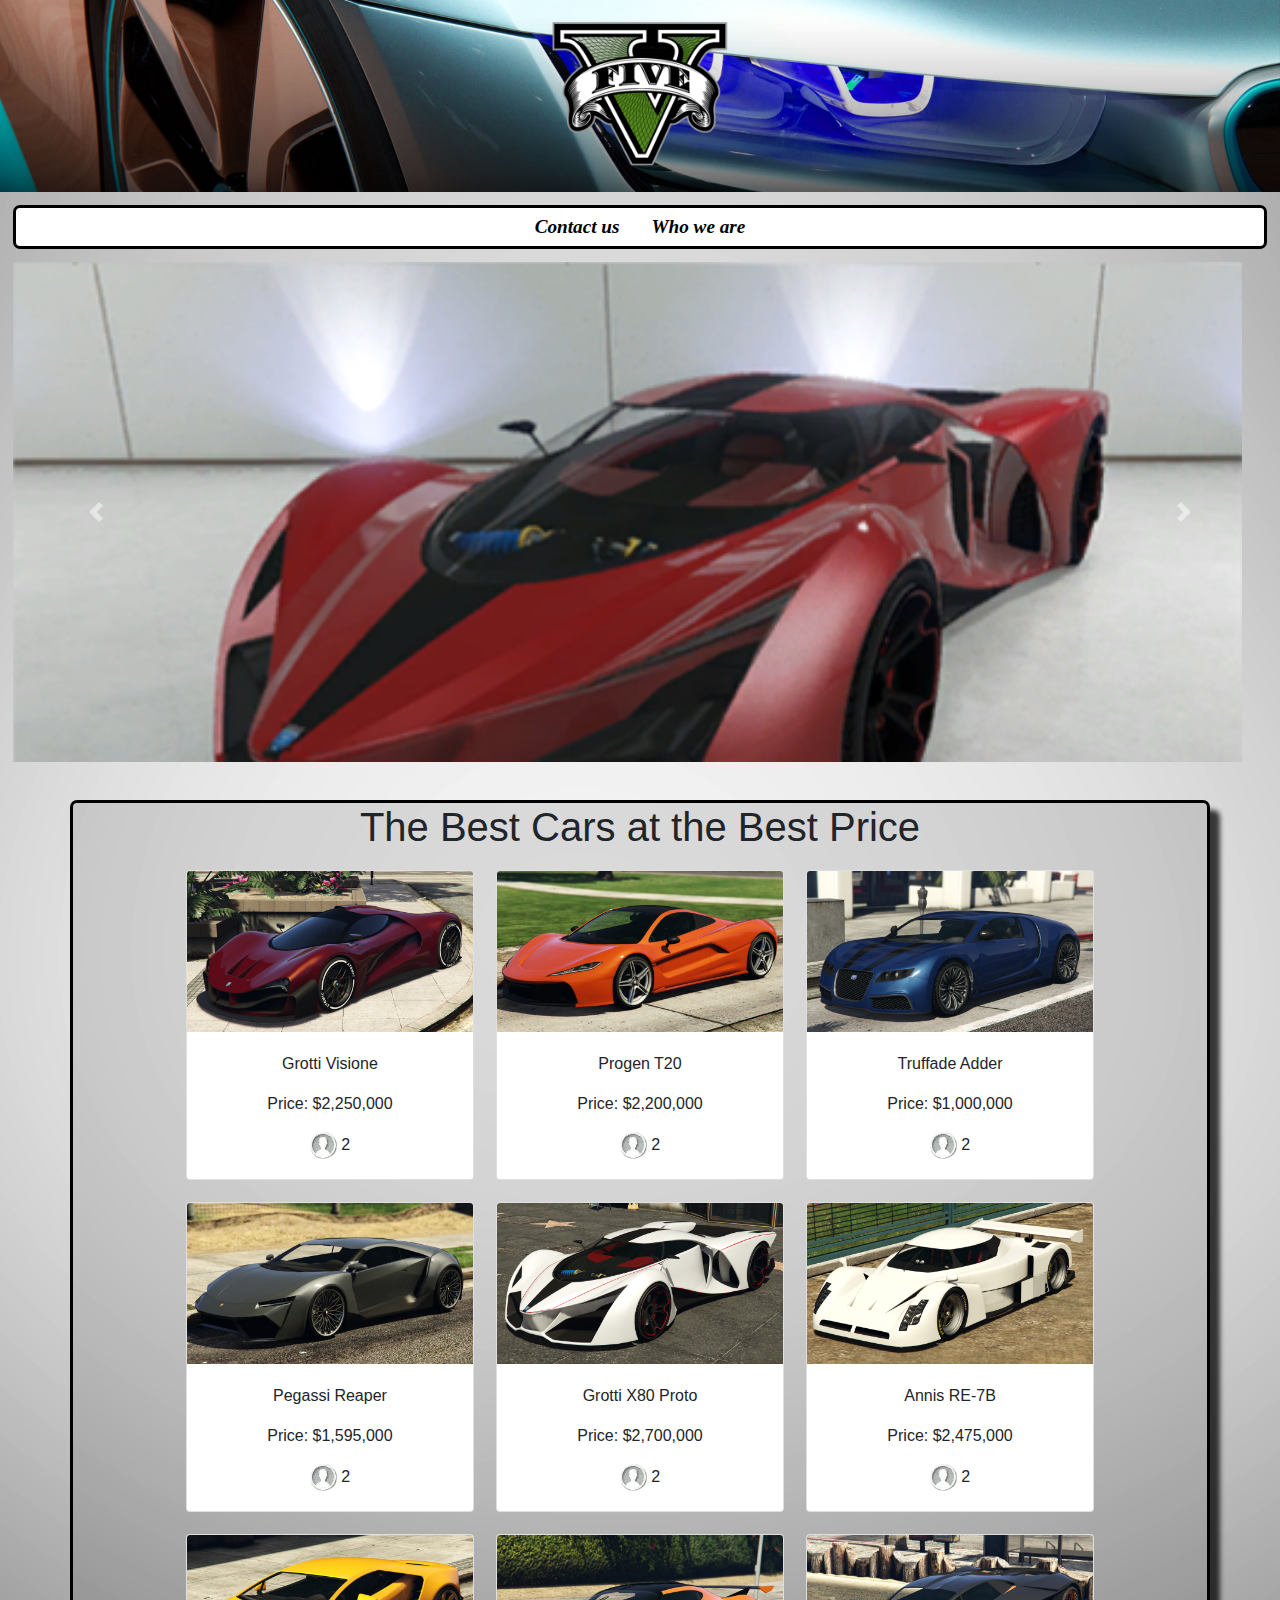
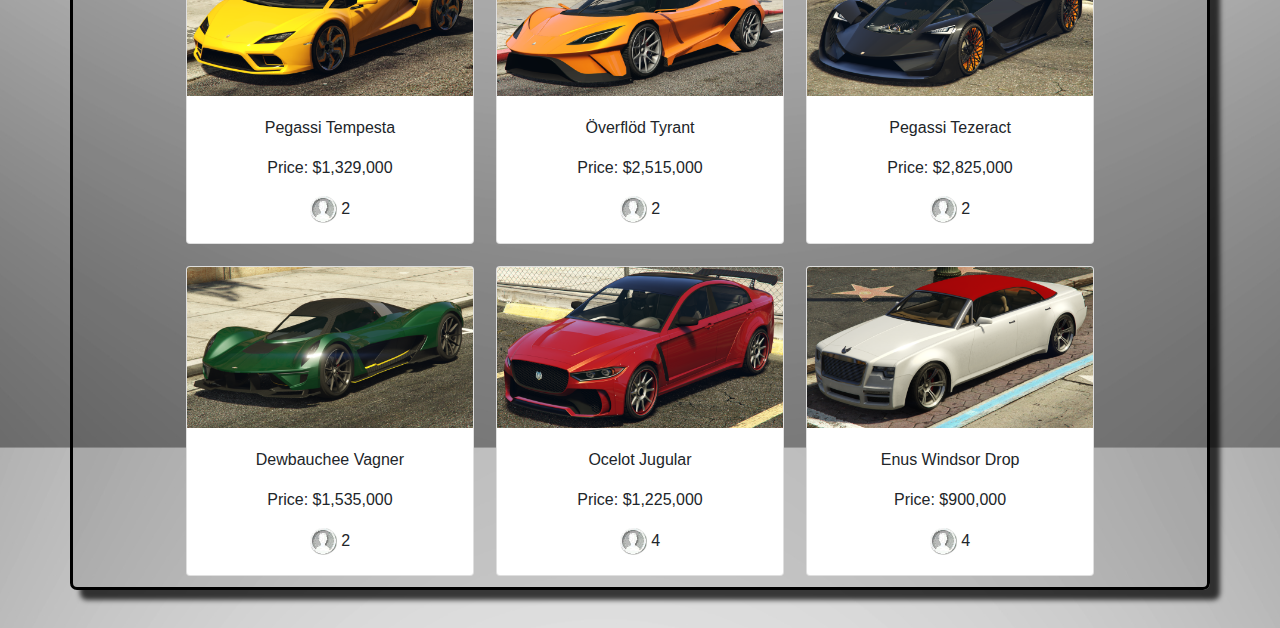
<file: index.html>
<!DOCTYPE html>

<html>

<head>
  <title>Legendary Motor Sport</title>
  <meta charset="UTF-8">
  <meta name="viewport" content="width=device-width, initial-scale=1.0">
  <link href="View/css/index.css" rel="stylesheet" type="text/css" />
  <!-- <link rel="stylesheet" href="https://maxcdn.bootstrapcdn.com/bootstrap/3.3.7/css/bootstrap.min.css"> -->
  <link rel="stylesheet" href="https://stackpath.bootstrapcdn.com/bootstrap/4.4.1/css/bootstrap.min.css"
    integrity="sha384-Vkoo8x4CGsO3+Hhxv8T/Q5PaXtkKtu6ug5TOeNV6gBiFeWPGFN9MuhOf23Q9Ifjh" crossorigin="anonymous">
</head>

<body class="background">

  <div class="banner"> <img src="View/img/Logo.webp" width="15%" height="1%"></div>

  <div class=" barra space white blackBorder">
    <div><a class="nav-link font" href="View/contactanos.html">Contact us<span class="sr-only">(current)</span></a>
    </div>
    <div><a class="nav-link font" href="View/presentacion.html">Who we are<span class="sr-only">(current)</span></a>
    </div>
  </div>
  </nav>

  <div id="carouselExampleInterval" class="carousel slide" data-ride="carousel">
    <div class="carousel-inner">
      <div class="carousel-item active" data-interval="1000">
        <img src="View/img/5Int.webp" class="d-block w-100" alt="...">
      </div>
      <div class="carousel-item" data-interval="1000">
        <img src="View/img/6Int.webp" class="d-block w-100" alt="...">
      </div>
      <div class="carousel-item" data-interval="1000">
        <img src="View/img/7Int.webp" class="d-block w-100" alt="...">
      </div>
    </div>
    <a class="carousel-control-prev" href="#carouselExampleInterval" role="button" data-slide="prev">
      <span class="carousel-control-prev-icon" aria-hidden="true"></span>
      <span class="sr-only">Previous</span>
    </a>
    <a class="carousel-control-next" href="#carouselExampleInterval" role="button" data-slide="next">
      <span class="carousel-control-next-icon" aria-hidden="true"></span>
      <span class="sr-only">Next</span>
    </a>
  </div>


  <div class="container blackBorder">

    <h1>The Best Cars at the Best Price</h1>
    <!-- Cards con los coches  -->
    <div id="cars">

      <div class="card space" style="width: 18rem;">
        <img src="View/img/imagen1.webp" class="card-img-top" alt="...">
        <div class="card-body">
          <p class="card-text">Grotti Visione</p>
          <p class="card-text">Price: $2,250,000 </p>
          <img src="View/img/IconoCapacidad.webp"> 2
        </div>
      </div>

      <div class="card space" style="width: 18rem;">
        <img src="View/img/imagen2.webp" class="card-img-top" alt="...">
        <div class="card-body">
          <p class="card-text">Progen T20</p>
          <p class="card-text">Price: $2,200,000 </p>
          <img src="View/img/IconoCapacidad.webp"> 2
        </div>
      </div>

      <div class="card space" style="width: 18rem;">
        <img src="View/img/imagen3.webp" class="card-img-top" alt="...">
        <div class="card-body">
          <p class="card-text">Truffade Adder</p>
          <p class="card-text">Price: $1,000,000 </p>
          <img src="View/img/IconoCapacidad.webp"> 2
        </div>
      </div>

      <div class="card space" style="width: 18rem;">
        <img src="View/img/imagen4.webp" class="card-img-top" alt="...">
        <div class="card-body">
          <p class="card-text">Pegassi Reaper</p>
          <p class="card-text">Price: $1,595,000 </p>
          <img src="View/img/IconoCapacidad.webp"> 2
        </div>
      </div>

      <div class="card space" style="width: 18rem;">
        <img src="View/img/imagen5.webp" class="card-img-top" alt="...">
        <div class="card-body">
          <p class="card-text">Grotti X80 Proto</p>
          <p class="card-text">Price: $2,700,000 </p>
          <img src="View/img/IconoCapacidad.webp"> 2
        </div>
      </div>

      <div class="card space" style="width: 18rem;">
        <img src="View/img/imagen6.webp" class="card-img-top" alt="...">
        <div class="card-body">
          <p class="card-text">Annis RE-7B</p>
          <p class="card-text">Price: $2,475,000 </p>
          <img src="View/img/IconoCapacidad.webp"> 2
        </div>
      </div>

      <div class="card space" style="width: 18rem;">
        <img src="View/img/imagen7.webp" class="card-img-top" alt="...">
        <div class="card-body">
          <p class="card-text">Pegassi Tempesta</p>
          <p class="card-text">Price: $1,329,000 </p>
          <img src="View/img/IconoCapacidad.webp"> 2
        </div>
      </div>

      <div class="card space" style="width: 18rem;">
        <img src="View/img/imagen8.webp" class="card-img-top" alt="...">
        <div class="card-body">
          <p class="card-text">Överflöd Tyrant</p>
          <p class="card-text">Price: $2,515,000 </p>
          <img src="View/img/IconoCapacidad.webp"> 2
        </div>
      </div>

      <div class="card space" style="width: 18rem;">
        <img src="View/img/imagen9.webp" class="card-img-top" alt="...">
        <div class="card-body">
          <p class="card-text">Pegassi Tezeract</p>
          <p class="card-text">Price: $2,825,000 </p>
          <img src="View/img/IconoCapacidad.webp"> 2
        </div>
      </div>

      <div class="card space" style="width: 18rem;">
        <img src="View/img/imagen10.webp" class="card-img-top" alt="...">
        <div class="card-body">
          <p class="card-text">Dewbauchee Vagner</p>
          <p class="card-text">Price: $1,535,000 </p>
          <img src="View/img/IconoCapacidad.webp"> 2
        </div>
      </div>

      <div class="card space" style="width: 18rem;">
        <img src="View/img/imagen11.webp" class="card-img-top" alt="...">
        <div class="card-body">
          <p class="card-text">Ocelot Jugular</p>
          <p class="card-text">Price: $1,225,000 </p>
          <img src="View/img/IconoCapacidad.webp"> 4
        </div>
      </div>

      <div class="card space" style="width: 18rem;">
        <img src="View/img/imagen12.webp" class="card-img-top" alt="...">
        <div class="card-body">
          <p class="card-text">Enus Windsor Drop</p>
          <p class="card-text">Price: $900,000 </p>
          <img src="View/img/IconoCapacidad.webp"> 4
        </div>
      </div>

    </div>


  </div>

</body>

<script src="https://code.jquery.com/jquery-3.4.1.js" integrity="sha256-WpOohJOqMqqyKL9FccASB9O0KwACQJpFTUBLTYOVvVU="
  crossorigin="anonymous"></script>

<script src="https://cdn.jsdelivr.net/npm/popper.js@1.16.0/dist/umd/popper.min.js"
  integrity="sha384-Q6E9RHvbIyZFJoft+2mJbHaEWldlvI9IOYy5n3zV9zzTtmI3UksdQRVvoxMfooAo" crossorigin="anonymous"></script>

<script src="https://stackpath.bootstrapcdn.com/bootstrap/4.4.1/js/bootstrap.min.js"
  integrity="sha384-wfSDF2E50Y2D1uUdj0O3uMBJnjuUD4Ih7YwaYd1iqfktj0Uod8GCExl3Og8ifwB6" crossorigin="anonymous"></script>

</html>
</file>
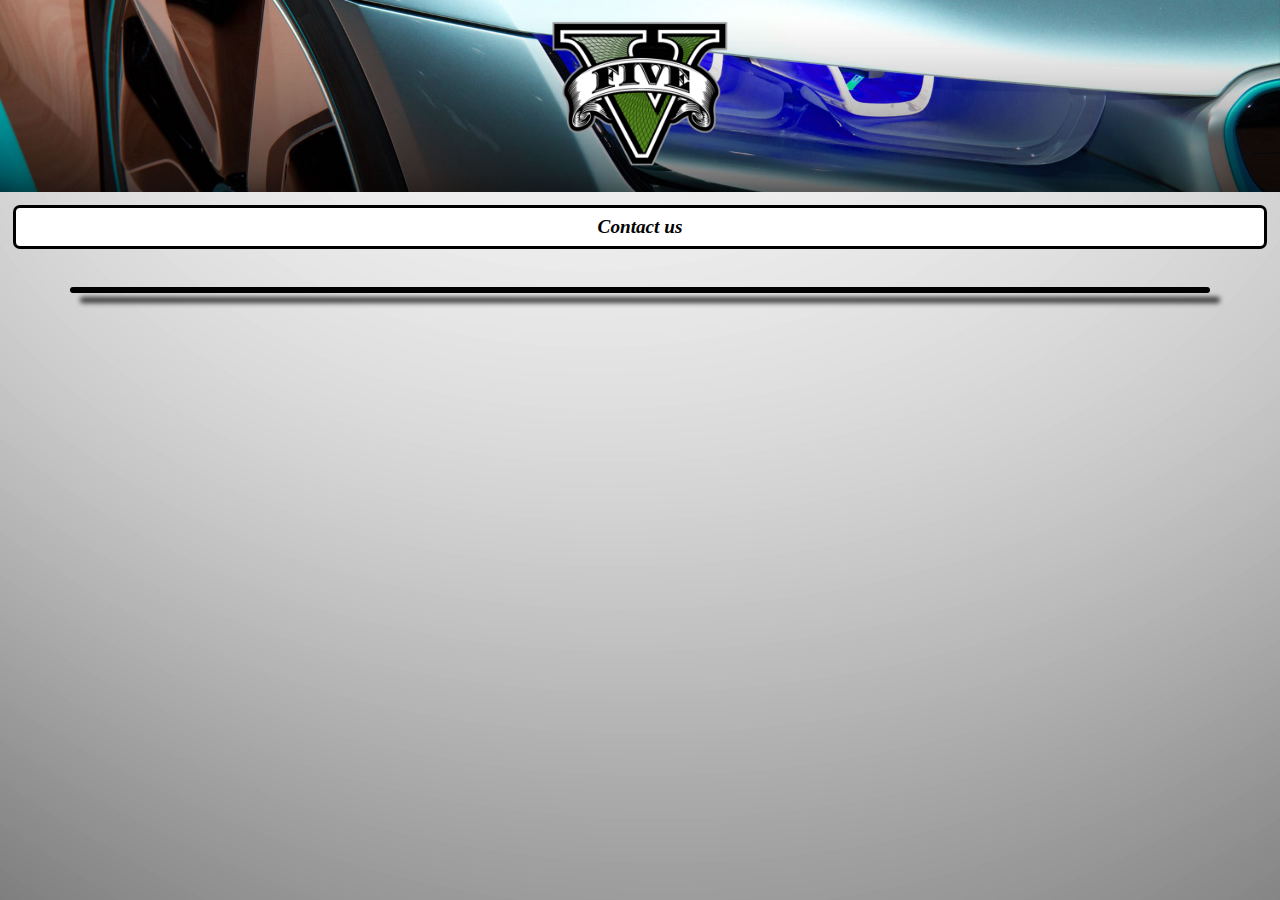
<file: View/contactanos.html>
<!DOCTYPE html>

<html>

<head>
    <title>Legendary Motor Sport</title>
    <meta charset="UTF-8">
    <meta name="viewport" content="width=device-width, initial-scale=1.0">
    <link href="css/index.css" rel="stylesheet" type="text/css" />
    <link rel="stylesheet" href="https://stackpath.bootstrapcdn.com/bootstrap/4.4.1/css/bootstrap.min.css" integrity="sha384-Vkoo8x4CGsO3+Hhxv8T/Q5PaXtkKtu6ug5TOeNV6gBiFeWPGFN9MuhOf23Q9Ifjh" crossorigin="anonymous">
</head>

<body class="background">

    <div class="banner"> <img src="img/Logo.webp" width="15%" height="1%"></div>

        <div class=" barra space white blackBorder">   
                <div><a class="nav-link font" href="../index.html">Contact us<span class="sr-only">(current)</span></a></div>
              
        </div>
      </nav>

    <div class="container blackBorder">


        <div id="cars">

            
              
           
        </div>


    </div>

</body>





<!-- <script src="View/js/index.js" type="text/javascript"></script> -->

<script src="https://cdn.jsdelivr.net/npm/popper.js@1.16.0/dist/umd/popper.min.js"
    integrity="sha384-Q6E9RHvbIyZFJoft+2mJbHaEWldlvI9IOYy5n3zV9zzTtmI3UksdQRVvoxMfooAo"
    crossorigin="anonymous"></script>

<script src="https://stackpath.bootstrapcdn.com/bootstrap/4.4.1/js/bootstrap.min.js"
    integrity="sha384-wfSDF2E50Y2D1uUdj0O3uMBJnjuUD4Ih7YwaYd1iqfktj0Uod8GCExl3Og8ifwB6"
    crossorigin="anonymous"></script>

</html>
</file>
<file: View/css/index.css>
/* Fondos */

.background{
background-image: url("/View/img/fondo.jpg");    
background-position: center;

/* Para que no se vea mal al reducir la pantalla */
background-repeat: inherit; 
}

.banner{

    /* Para ajustar el banner de fondo */

    width: 100%;
    height: 100%;
    background-image: url("/View/img/banner.jpg");
    background-position: center;
    background-repeat: no-repeat;
    background-size: cover; 
    text-align: center;
 } 

 .container{
    margin: 3%;
    text-align: center;
    /* Para el fondo negro transparente */
    background: rgb(0, 0, 0);
    background-color: rgba(0, 0, 0, 0.1);

    /* Para la sombra */
    -webkit-box-shadow: 10px 10px 5px 0px rgba(0,0,0,0.75);
    -moz-box-shadow: 10px 10px 5px 0px rgba(0,0,0,0.75);
    box-shadow: 10px 10px 5px 0px rgba(0,0,0,0.75);
    
}

/* Flex */

#cars{
    display: flex !important;
    flex-wrap: wrap !important;
    flex-direction: row !important;
    justify-content: center !important;
}

.barra{
    display: flex !important;
    flex-wrap: wrap !important;
    flex-direction: row !important;
    justify-content: center !important;
    margin: 1%;
    width: 98%;
    height: 10%;

    
}

/* Grid */

.gridArea{
    display: grid !important;
    grid-gap: 10px !important;
    grid-template-columns: 120px !important;
    grid-template-areas: 
    "A A A"
    "B B B"
    "C C C" !important;
}

.A{
    grid-area: A !important;
}

.B{
    grid-area: B !important;
}

.C{
    grid-area: A !important;
}

/* Colores */

.black{
    background-color: black;
}

.white{
    background-color: white;
}

.grey{
    background-color: lightgrey;
}

/* Bordes */

.whiteBorder{
    border: 3px solid white;
    border-radius: 7px; 
}

.blackBorder{
    border: 3px solid black;
    border-radius: 7px; 
}

/* Espacio */

.space{
    margin: 1%;
}


/* Fuentes de letra */

.font{
color: black;
font: oblique bold 120% cursive;
}

/* Acciones */

a:hover{

    /* Para cambiar el cursor al del juego original */

    color: black !important;
    cursor:url('/View/img/Cursor.cur'), auto;	
}

.sticky{

    /* Para que la barra sea sticky */
    position: -webkit-sticky; 
    position: sticky;
    top: 0;
}

.carousel-inner{
    margin: 1% !important;
    width: 96% !important;
    height: 500PX !important;
}
</file>
